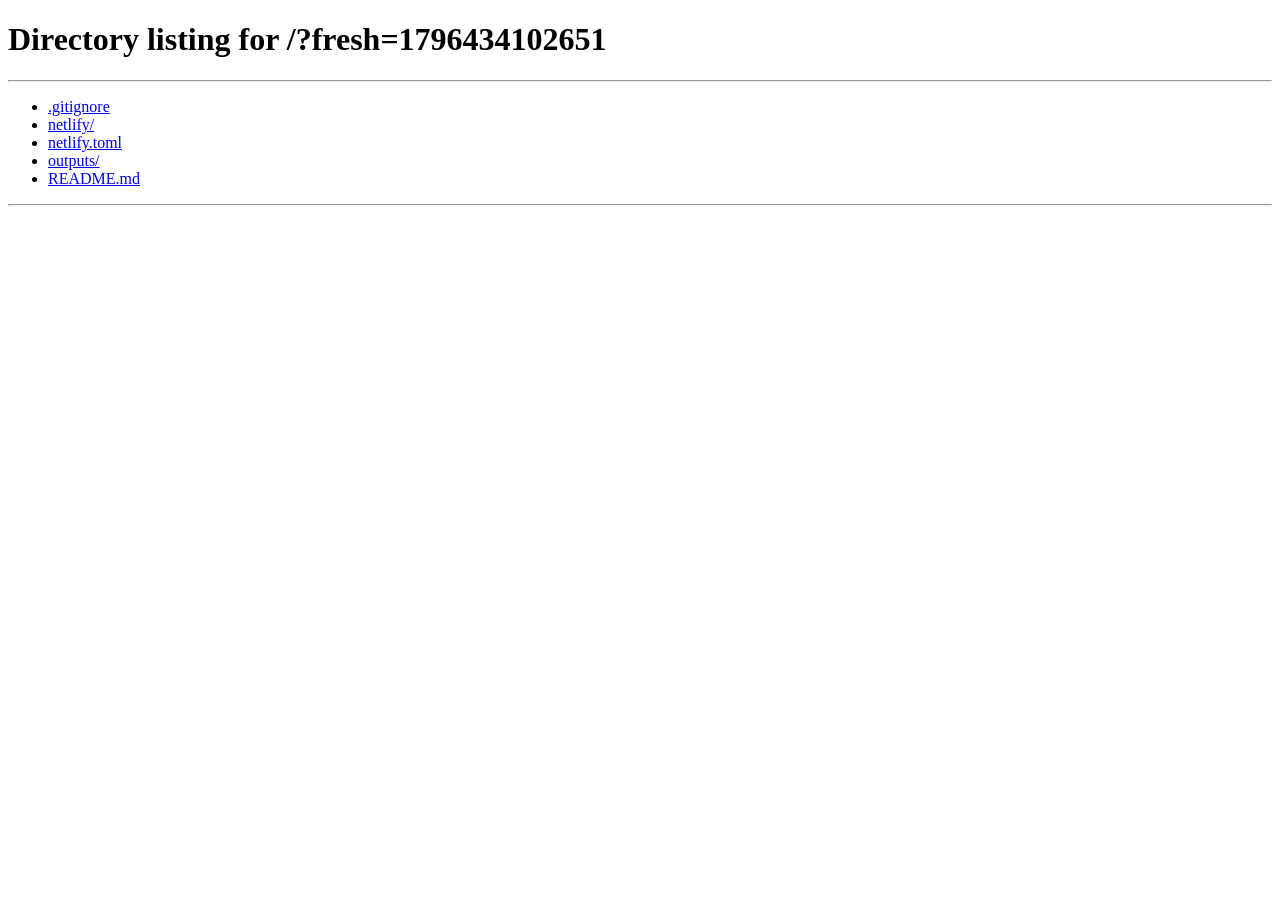
<file: outputs/clear.html>
<!doctype html>
<html lang="en">
  <head>
    <meta charset="UTF-8" />
    <meta name="viewport" content="width=device-width, initial-scale=1.0" />
    <title>Refreshing Gohar's Lab</title>
    <style>
      body {
        min-height: 100vh;
        margin: 0;
        display: grid;
        place-items: center;
        background: #fbf5ef;
        color: #26231f;
        font-family: Inter, -apple-system, BlinkMacSystemFont, "Segoe UI", sans-serif;
      }
      main {
        width: min(28rem, calc(100% - 2rem));
        text-align: center;
      }
      a {
        color: inherit;
        font-weight: 700;
      }
    </style>
  </head>
  <body>
    <main>
      <h1>Refreshing Gohar's Lab</h1>
      <p>Please wait a moment. If the site does not open automatically, use this link:</p>
      <p><a href="/">Open Gohar's Lab</a></p>
    </main>
    <script>
      (function () {
        try {
          localStorage.clear();
          sessionStorage.clear();
        } catch (error) {}

        if ("serviceWorker" in navigator) {
          navigator.serviceWorker.getRegistrations()
            .then(function (registrations) {
              return Promise.all(registrations.map(function (registration) {
                return registration.unregister();
              }));
            })
            .catch(function () {})
            .then(function () {
              window.location.replace("/?fresh=" + Date.now());
            });
        } else {
          window.location.replace("/?fresh=" + Date.now());
        }
      })();
    </script>
  </body>
</html>
</file>
